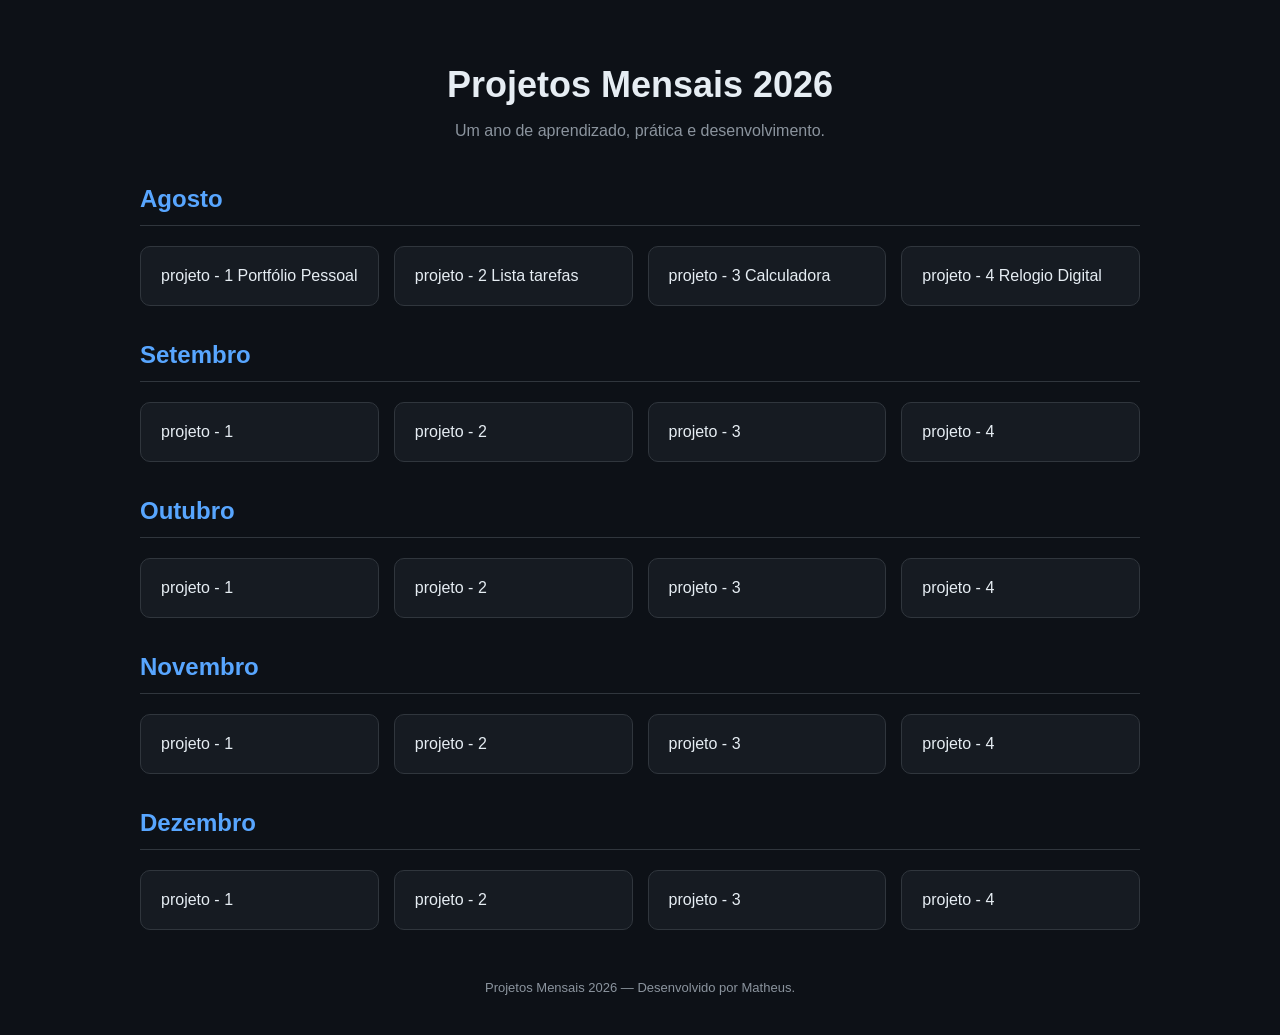
<file: index.html>
﻿<!DOCTYPE html>
<html lang="pt-BR">
<head>
    <meta charset="UTF-8">
    <meta name="viewport" content="width=device-width, initial-scale=1.0">
    <meta name="description" content="Portfólio de projetos desenvolvidos ao longo de 2026.">
    <title>Projetos Mensais 2026</title>
    <style>
        * { box-sizing: border-box; }
        body {
            margin: 0;
            padding: 40px 20px;
            background: #0d1117;
            color: #e6edf3;
            font-family: Arial, sans-serif;
        }
        main { max-width: 1000px; margin: auto; }
        header { text-align: center; margin-bottom: 45px; }
        h1 { font-size: 36px; margin-bottom: 10px; }
        header p { color: #8b949e; }
        section { margin-bottom: 35px; }
        h2 {
            color: #58a6ff;
            border-bottom: 1px solid #30363d;
            padding-bottom: 12px;
        }
        .projects {
            display: grid;
            grid-template-columns: repeat(auto-fit, minmax(220px, 1fr));
            gap: 15px;
        }
        a {
            display: block;
            padding: 20px;
            background: #161b22;
            border: 1px solid #30363d;
            border-radius: 10px;
            color: #e6edf3;
            text-decoration: none;
            transition: .2s;
        }
        a:hover {
            border-color: #58a6ff;
            transform: translateY(-3px);
        }
        footer {
            margin-top: 50px;
            text-align: center;
            color: #8b949e;
            font-size: 13px;
        }
    </style>
</head>
<body>
<main>
    <header>
        <h1>Projetos Mensais 2026</h1>
        <p>Um ano de aprendizado, prática e desenvolvimento.</p>
    </header>
<section>
<h2>Agosto</h2>
<div class='projects'>
<a href='./Agosto/projeto%20-%201%20Portf%C3%B3lio%20Pessoal/index.html'>projeto - 1 Portf&#243;lio Pessoal</a>
<a href='./Agosto/projeto%20-%202%20Lista%20tarefas/index.html'>projeto - 2 Lista tarefas</a>
<a href='./Agosto/projeto%20-%203%20Calculadora/index.html'>projeto - 3 Calculadora</a>
<a href='./Agosto/projeto%20-%204%20Relogio%20Digital/index.html'>projeto - 4 Relogio Digital</a>
</div>
</section>

<section>
<h2>Setembro</h2>
<div class='projects'>
<a href='./Setembro/projeto%20-%201/index.html'>projeto - 1</a>
<a href='./Setembro/projeto%20-%202/index.html'>projeto - 2</a>
<a href='./Setembro/projeto%20-%203/index.html'>projeto - 3</a>
<a href='./Setembro/projeto%20-%204/index.html'>projeto - 4</a>
</div>
</section>

<section>
<h2>Outubro</h2>
<div class='projects'>
<a href='./Outubro/projeto%20-%201/index.html'>projeto - 1</a>
<a href='./Outubro/projeto%20-%202/index.html'>projeto - 2</a>
<a href='./Outubro/projeto%20-%203/index.html'>projeto - 3</a>
<a href='./Outubro/projeto%20-%204/index.html'>projeto - 4</a>
</div>
</section>

<section>
<h2>Novembro</h2>
<div class='projects'>
<a href='./Novembro/projeto%20-%201/index.html'>projeto - 1</a>
<a href='./Novembro/projeto%20-%202/index.html'>projeto - 2</a>
<a href='./Novembro/projeto%20-%203/index.html'>projeto - 3</a>
<a href='./Novembro/projeto%20-%204/index.html'>projeto - 4</a>
</div>
</section>

<section>
<h2>Dezembro</h2>
<div class='projects'>
<a href='./Dezembro/projeto%20-%201/index.html'>projeto - 1</a>
<a href='./Dezembro/projeto%20-%202/index.html'>projeto - 2</a>
<a href='./Dezembro/projeto%20-%203/index.html'>projeto - 3</a>
<a href='./Dezembro/projeto%20-%204/index.html'>projeto - 4</a>
</div>
</section>
    <footer>
        Projetos Mensais 2026 — Desenvolvido por Matheus.
    </footer>
</main>
</body>
</html>
</file>
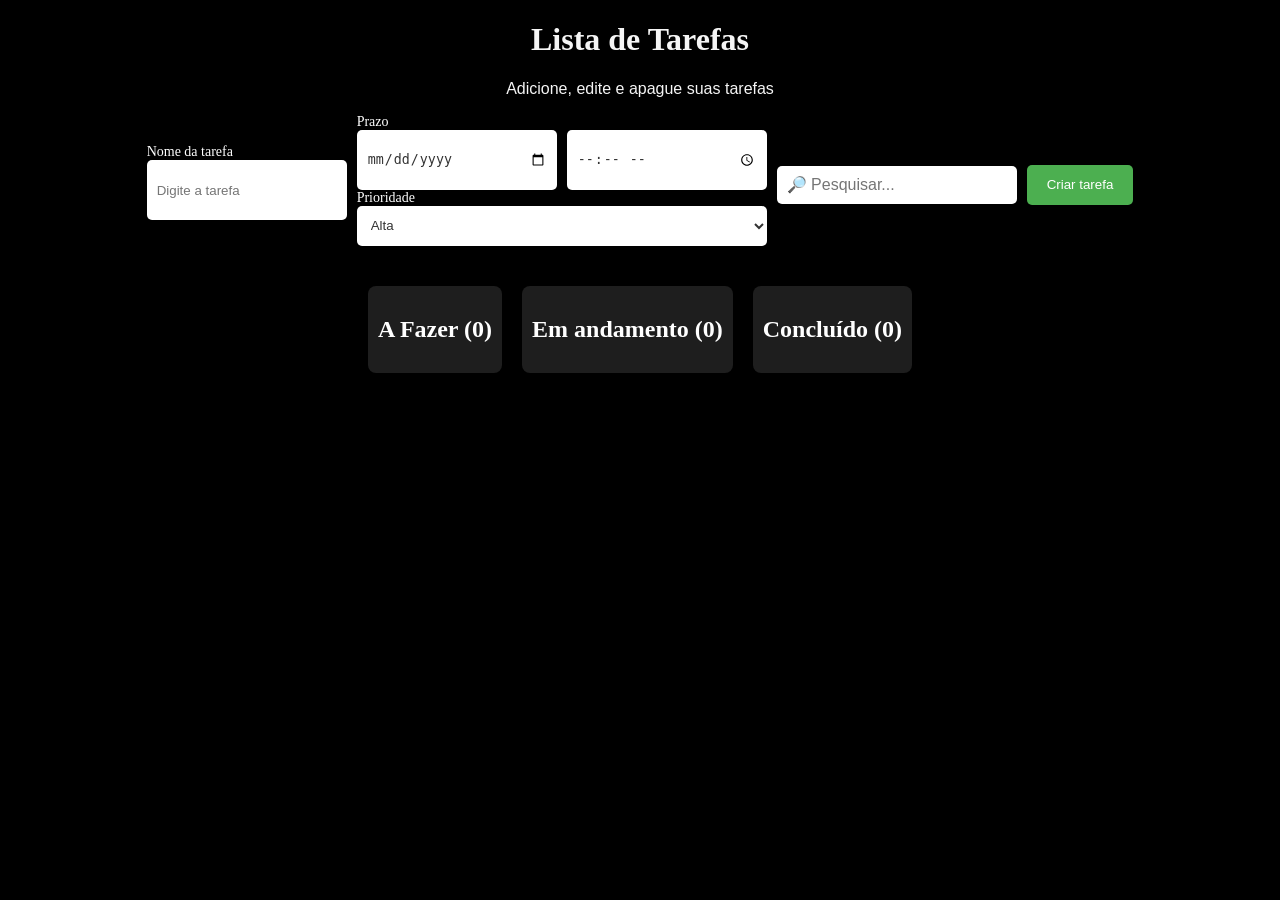
<file: Agosto/projeto - 2 Lista tarefas/index.html>
<!--
    Crie uma aplicação interativa onde o usuário pode adicionar novas tarefas, apagar e editar tarefas existentes.
-->

<!DOCTYPE html>
<html lang="pt-br">
<head>
    <meta charset="UTF-8">
    <meta name="viewport" content="width=device-width, initial-scale=1.0">
    <title>Projeto - Tarefas</title>
    <link rel="stylesheet" href="css/style.css">
</head>
<body>
    <h1>Lista de Tarefas</h1>
    <p>Adicione, edite e apague suas tarefas</p>
    <section class="formulario">
        <div class="campo">

            <label>
                Nome da tarefa
            </label>

            <input
                type="text"
                id="nome"
                placeholder="Digite a tarefa"
            >

        </div>

        <div class="campo">

            <label>
                Prazo
            </label>

            <div class="data-hora-inputs">

                <input
                    type="date"
                    id="prazo"
                >

                <input
                    type="time"
                    id="hora"
                >
            </div>

            <div class="campo">
                <label>
                    Prioridade
                </label>
                <select id="prioridade">
                    <option value="alta">
                        Alta 
                    </option>

                    <option value="média">
                        Média
                    </option>

                    <option value="baixa">
                        Baixa
                    </option>
                </select>
            </div>
        </div>
        <input
            type="text"
            id="pesquisa"
            placeholder="🔎 Pesquisar..."
            onkeyup="pesquisarTarefa()"
        >
        <button onclick="criarTarefa()">
            Criar tarefa
        </button>
    </section>
    <section class="kanban">

        <div class="coluna" id="a-fazer">
            <h2 id="titulo-a-fazer">
                A Fazer (0) 
            </h2>
        </div>

        <div class="coluna" id="em-andamento">
            <h2 id="titulo-em-andamento">
                Em andamento (0)
            </h2>
        </div>

        <div class="coluna" id="concluido">
            <h2 id="titulo-concluido">
                Concluído (0)
            </h2>
        </div>
    </section>
    <footer>
        &copy; 2026 - Desenvolvido por Matheus Oliveira
    </footer>
</body>
</html>
</file>
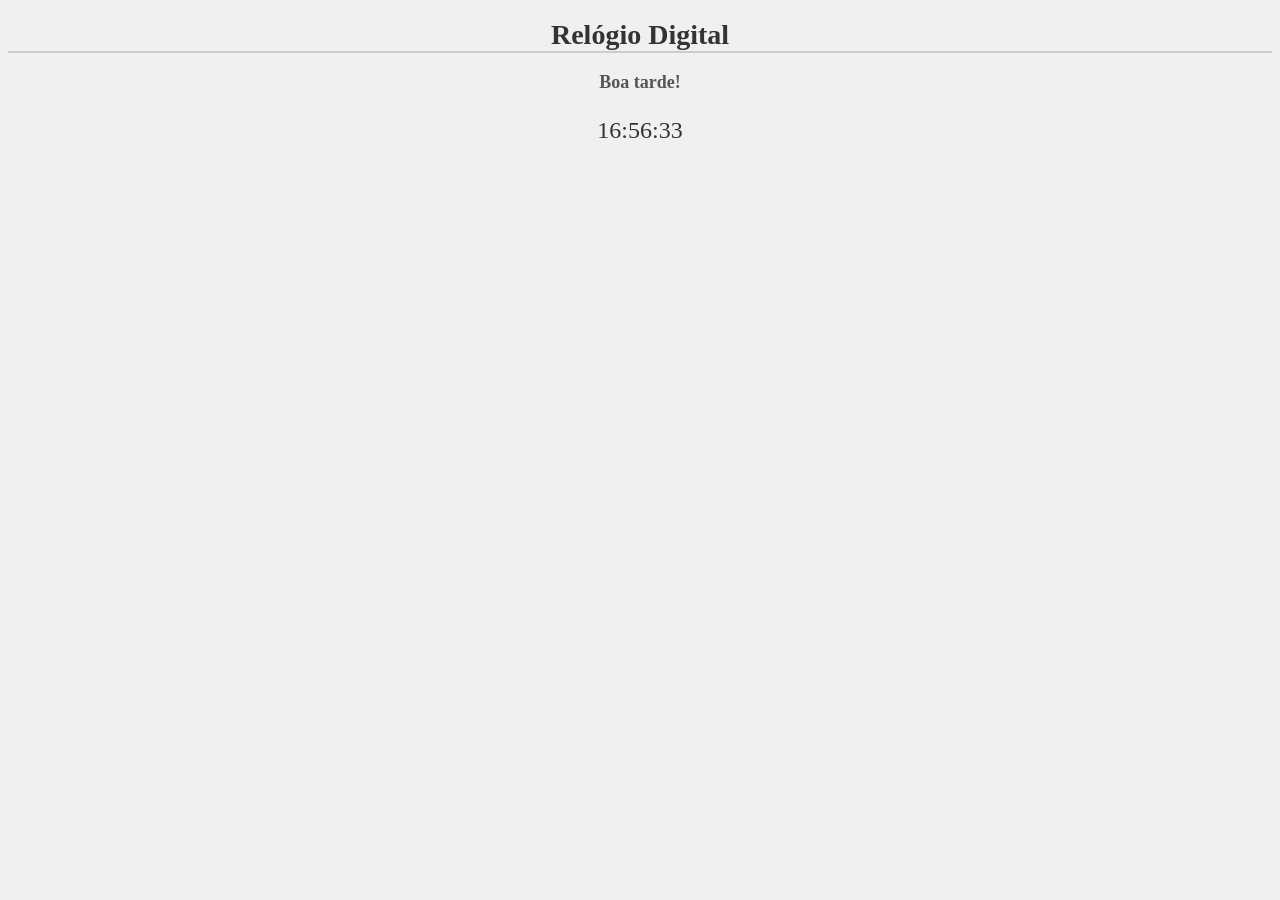
<file: Agosto/projeto - 4 Relogio Digital/index.html>
<!--
    Criar uma aplicação interativa onde o usuário pode verificar a hora atual, e com a saudação, de acordo com o horário do dia.
-->

<!DOCTYPE html>
<html lang="pt-br">
<head>
    <meta charset="UTF-8">
    <meta name="viewport" content="width=device-width, initial-scale=1.0">
    <title>Relógio Digital</title>
    <link rel="stylesheet" href="css/style.css">
</head>
<body>
    <h1>Relógio Digital</h1>
    <h2 id="saudacao">Seja Bem Vindo, acompanhe a hora logo abaixo!</h2>
    <p id="relogio">00:00:00</p>
    <script src="javascript/script.js"></script>
</body>
</html>
</file>
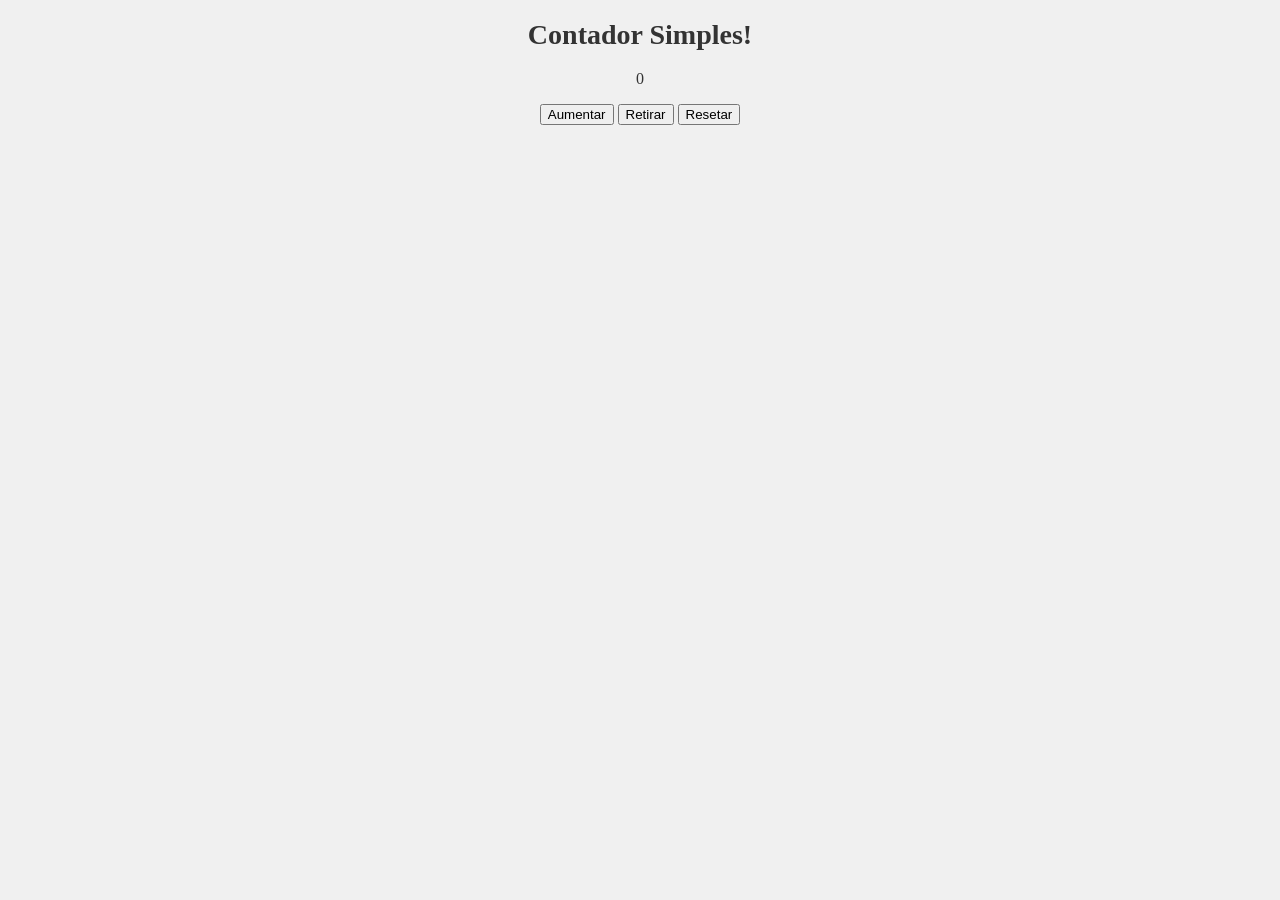
<file: Setembro/projeto - 1/index.html>
<!-- Criar uma aplicação interativa onde o usuário pode verificar a hora atual, e com a saudação, de acordo com o horário do dia. -->
<!DOCTYPE html>
<html lang="pt-br">
<head>
    <meta charset="UTF-8">
    <meta name="viewport" content="width=device-width, initial-scale=1.0">
    <title>Projeto - 01 - Setembro</title>
    <style>
        body {
            background-color: #f0f0f0;
            text-align: center;
        }
        h1 {
            color: #333;
            text-align: center;
            font-size: 28px;
        }
        p {
            color: #333;
            text-align: center;
            font-size: 16px;
        }
    </style>
</head>
<body>
    <h1>Contador Simples!</h1>
    <p id="contador">0</p>
    <button id="aumentar">Aumentar</button>
    <button id="retirar">Retirar</button>
    <button id="resetar">Resetar</button>
    <script src="./script/script.js"></script>
</body>
</html>
</file>
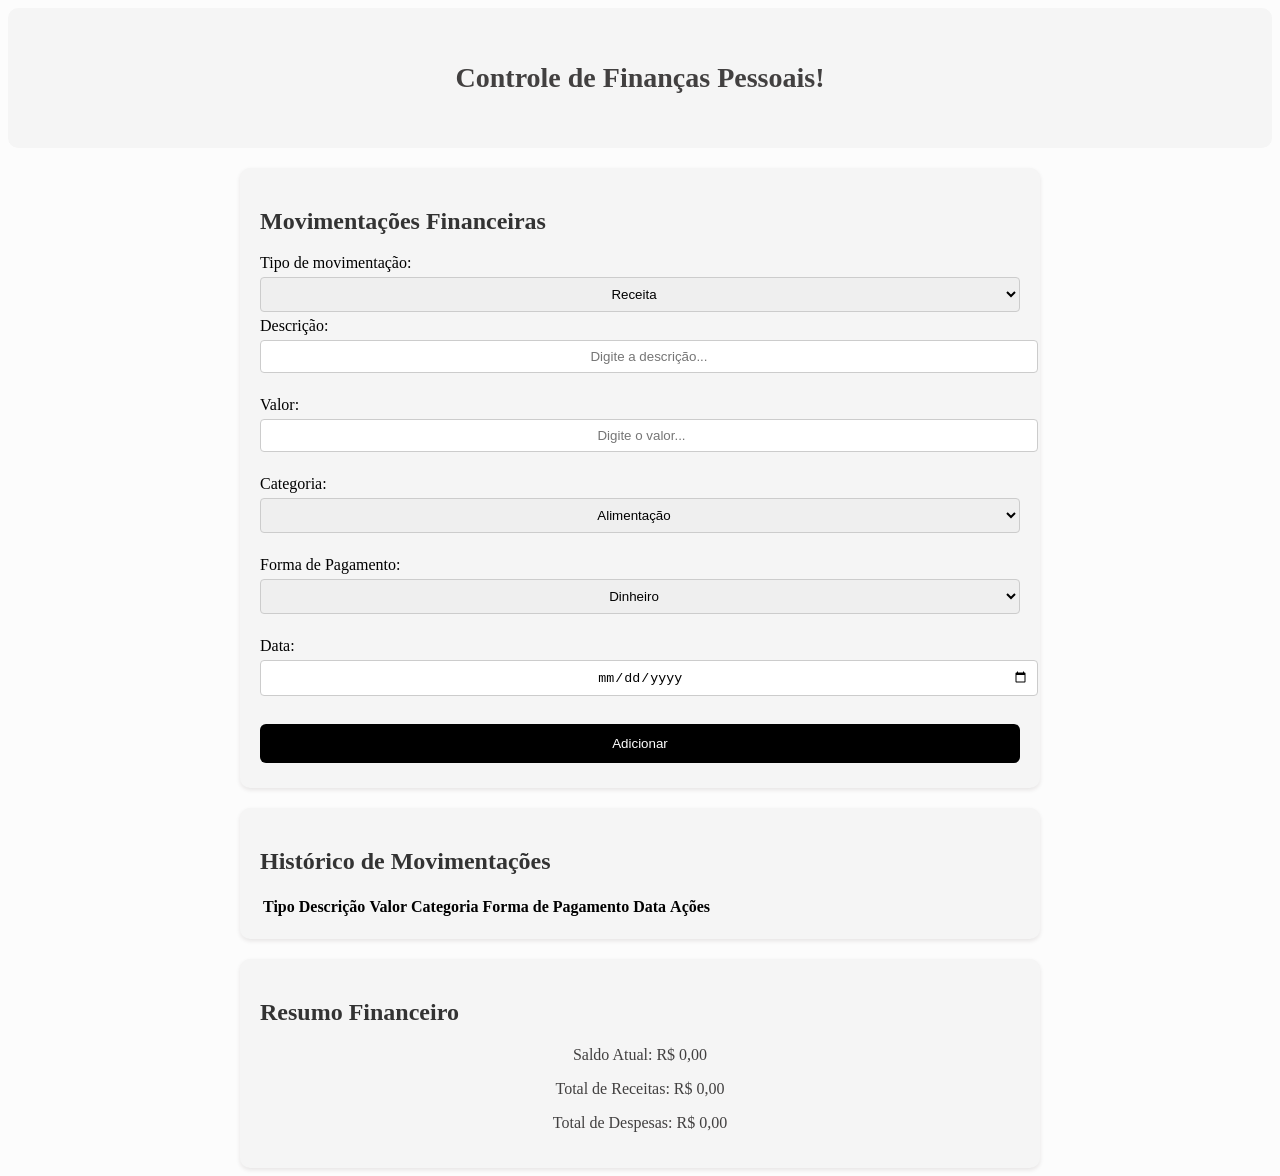
<file: Setembro/projeto - 2/index.html>
<!DOCTYPE html>
<html lang="pt-br">
<head>
    <meta charset="UTF-8">
    <meta name="viewport" content="width=device-width, initial-scale=1.0">
    <title>Controle de Finanças Pessoais</title>
    <link rel="stylesheet" href="./css/style.css">
</head>
<body>
    <header>
        <h1 class="h1">Controle de Finanças Pessoais!</h1>
    </header>
    <main>
        <section>
            <h2>Movimentações Financeiras</h2>
            <form id="form-movimentacao">
                <label for="tipo">Tipo de movimentação:</label><br>
                <select id="tipo">
                    <option value="receita">Receita</option>
                    <option value="despesa">Despesa</option>
                </select>
                <label for="descricao">
                    Descrição:
                </label>
                <input type="text" placeholder="Digite a descrição..." id="descricao">
                <br><br>
                <label for="valor">
                    Valor:
                </label>
                <input type="number" step="0.01" placeholder="Digite o valor..." id="valor">
                <br><br>
                <label for="categoria">
                    Categoria:
                </label>
                <select id="categoria">
                    <option value="alimentacao">Alimentação</option>
                    <option value="transporte">Transporte</option>
                    <option value="moradia">Moradia</option>
                    <option value="lazer">Lazer</option>
                </select>
                <br><br>
                <label for="forma_pagamento">
                    Forma de Pagamento:
                </label>
                <select id="forma_pagamento">
                    <option value="dinheiro">Dinheiro</option>
                    <option value="cartao_credito">Cartão de Crédito</option>
                    <option value="cartao_debito">Cartão de Débito</option>
                </select>
                <br><br>
                <label for="data">
                    Data:
                </label>
                <input type="date" id="data">
                <br><br>
                <input type="submit" value="Adicionar"><br>
            </form>
        </section>
        <section>
            <h2>Histórico de Movimentações</h2>
            <table>
                <thead>
                    <tr>
                        <th>Tipo</th>
                        <th>Descrição</th>
                        <th>Valor</th>
                        <th>Categoria</th>
                        <th>Forma de Pagamento</th>
                        <th>Data</th>
                        <th>Ações</th>
                    </tr>
                </thead>
                <tbody id="historico-movimentacoes">
                    <!-- As movimentações serão adicionadas aqui via JavaScript -->
                </tbody>
            </table>
        </section>
        <section>
            <h2>Resumo Financeiro</h2>
            <p>Saldo Atual: <span id="saldo-atual">R$ 0,00</span></p>
            <p class="p1">Total de Receitas: <span id="total-receitas">R$ 0,00</span></p>
            <p class="p2">Total de Despesas: <span id="total-despesas">R$ 0,00</span></p>
        </section>
    </main>
    <script src="./script/script.js"></script>
</body>
</html>
</file>
<file: Agosto/projeto - 2 Lista tarefas/css/style.css>
body {
    background-color: #000;
}

h1 {
    color: whitesmoke;
    font-size: 2em;
    text-align: center;
}

p {
    color: whitesmoke;
    font-family: Arial, Helvetica, sans-serif;
    text-align: center;
}

main {
    text-align: center;
}

main p {
    color: whitesmoke;
    font-size: 16px;
}

/* Kanban e Colunas */
.kanban {
    display: flex;
    gap: 20px;
    justify-content: center;
    color: whitesmoke;
}

.coluna {
    background-color: #1e1e1e;
    padding: 10px;
    margin-top: 10px;
    border-radius: 8px;
    color: white;
    transition: 0.3s;
}

/* Cards e Prioridades */
.alta {
    border-left: 8px solid red;
}

.media {
    border-left: 8px solid yellow;
}

.baixa {
    border-left: 8px solid green;
}

.card:hover {
    transform: scale(1.02);
    box-shadow: 0 0 10px rgba(255, 255, 255, 0.2);
}

.card button {
    margin-top: 10px;
    margin-right: 5px;
    padding: 5px 10px;
    border: none;
    border-radius: 5px;
    cursor: pointer;
}

/* FormulÃ¡rio e Campos */
.formulario {
    display: flex;
    justify-content: center;
    align-items: center;
    gap: 10px;
    flex-wrap: wrap;
    margin-bottom: 20px;
}

.campo {
    display: flex;
    flex-direction: column;
    color: white;
    margin-bottom: 5px;
    font-size: 14px;
}

.campo input,
.campo select {
    min-width: 180px;
    border: none;
    border-radius: 5px;
    padding: 10px;
    background-color: #fff;
    color: #333;
    height: 40px;
}

.formulario button {
    padding: 10px 20px;
    border: none;
    border-radius: 5px;
    background-color: #4CAF50;
    color: white;
    cursor: pointer;
    height: 40px;
}

.formulario button:hover {
    transform: scale(1.05);
}

.criarTarefa {
    padding: 10px 20px;
    font-size: 16px;
    background-color: #4CAF50;
    color: white;
    border: none;
    border-radius: 5px;
    cursor: pointer;
}

.criarTarefa:hover {
    transform: scale(1.05);
}

/* Pesquisa e Outros */
.pesquisa {
    text-align: center;
    margin-bottom: 20px;
}

.pesquisa input,
#pesquisa {
    width: 300px;
    max-width: 220px;
    padding: 10px;
    border-radius: 5px;
    border: none;
    font-size: 16px;
}

.data-hora {
    display: flex;
    justify-content: space-between;
    align-items: center;
    font-size: 14px;
}

.data-hora p {
    margin: 0;
}

.data-hora-inputs {
    display: flex;
    gap: 10px;
}

/* Responsividade (Mobile) */
@media (max-width: 768px) {
    .kanban {
        flex-direction: column;
        align-items: center;
    }

    .coluna {
        width: 90%;
    }

    .formulario {
        flex-direction: column;
        align-items: center;
        width: 100%;
        padding: 10px;
    }

    .campo,
    .campo input,
    .campo select,
    .data-hora-inputs,
    .data-hora-inputs input,
    #pesquisa,
    .formulario button {
        width: 100%;
    }
}
</file>
<file: Agosto/projeto - 4 Relogio Digital/css/style.css>
body {
    background-color: #f0f0f0;
}

h1 {
    font-size: 28px;
    text-align: center;
    color: #333;
    border-bottom: 2px solid #ccc;
}

h2 {
    font-size: 18px;
    text-align: center;
    color: #555;
}

p {
    text-align: center;
    color: #333;
    font-size: 24px;
}
</file>
<file: Setembro/projeto - 2/css/style.css>
body {
    background-color: #fcfcfc;
}

h1 {
    color: rgb(66, 64, 64);
    padding: 20px;
    font-size: 28px;
    text-align: center;
}

p {
    color: rgb(66, 64, 64);
    font-size: 16px;
    text-align: center;
}

h2 {
    color: #333;
    font-size: 24px;
    margin-top: 20px;
}

main {
    margin: 0 auto;
    max-width: 800px;
    padding: 0 15px;
    border-radius: 15px;
}

header {
    background-color: #f5f5f5;
    text-align: center;
    padding: 15px;
    border-radius: 10px;
}

section {
    margin-top: 20px;
    padding: 20px;
    background-color: #f5f5f5;
    border-radius: 10px;
    box-shadow: 0 2px 4px rgba(36, 20, 20, 0.1);
}

input,
select {
    padding: 8px;
    margin: 5px 0;
    width: 100%;
    border: 1px solid #ccc;
    border-radius: 4px;
    text-align: center;
}

input:focus,
select:focus {
    border-color: blue;
}

input[type="submit"] {
    color: white;
    background-color: black;
    border: none;
    padding: 12px;
    border-radius: 6px;
    cursor: pointer;
}
</file>
